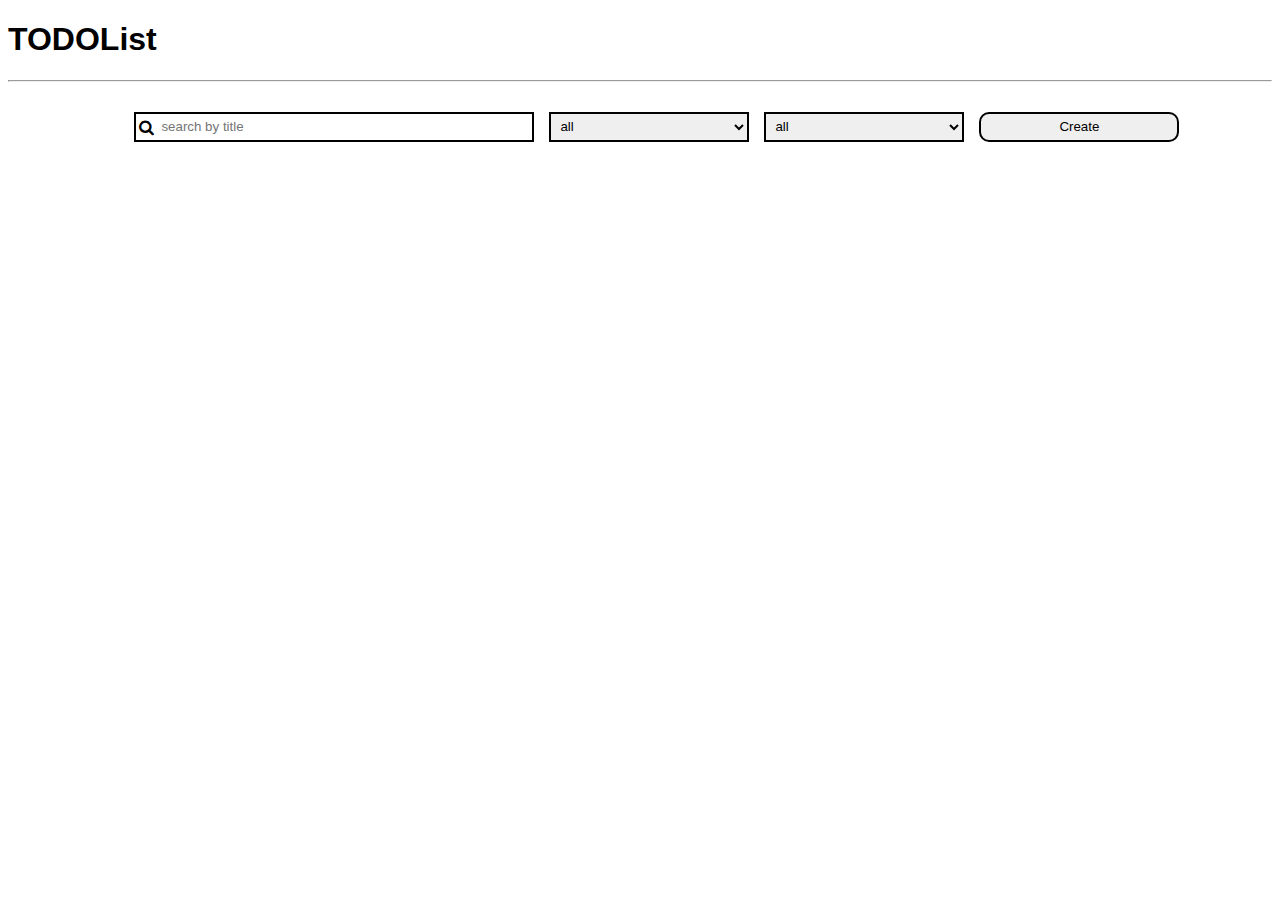
<file: index.html>
<!DOCTYPE HTML PUBLIC "-//W3C//DTD HTML 4.01//EN" "http://www.w3.org/TR/html4/strict.dtd">
<html>
 <head>
  <meta http-equiv="Content-Type" content="text/html; charset=utf-8">
   <link rel="stylesheet" href="scss/todo.css">
<link href="https://stackpath.bootstrapcdn.com/font-awesome/4.7.0/css/font-awesome.min.css" rel="stylesheet" integrity="sha384-wvfXpqpZZVQGK6TAh5PVlGOfQNHSoD2xbE+QkPxCAFlNEevoEH3Sl0sibVcOQVnN" crossorigin="anonymous">
  <title>todo-list</title>
 </head>
 <body>
  
<h1>TODOList</h1>
  <hr>

<!-- second block - search line -->

<div class="search-line">
   <div class='search-in'>
   	  <i class="fa fa-search" aria-hidden="true"></i>
      <input  id="valueSearch" type="search" value="" placeholder="search by title" onkeypress="isSearchFunc()">
   </div>

    <div class="search-state"> 
       <select id="searchSelectState" name='All' onchange="isSearchFunc()">
        <option  selected="true" value='all'>all</option>
         <option value='open'>open</option>
         <option value='done'>done</option>
       </select>
    </div>

  <div class="search-priority" > 
  	<select id="searchSelectPriority" onchange="isSearchFunc()">
        <option  selected="true">all</option>
  	       <option value='High'>High</option>
           <option value='Normal'>Normal</option>
           <option value='Low'>Low</option>
  	</select>
  </div>  
   
   <div>
      	  <button onclick="isCreate()">Create</button>
  </div>
</div>

<!-- second block create -->

<div class="create">
  <div>
    <label for="Title">Title:</label><br/>
    <input id="Title" placeholder="Title">
  </div>


 <div>
    <label for="Description">Description:</label><br/>
    <textarea id="Description" placeholder="Description"></textarea> 
    </div>

   <div> 
      <label for="Priority">Priority:</label><br/>
      <select id='Priority'>
          <!-- <option  selected="true" disabled="disabled">Priority</option> -->
             <option value='High'>High</option>
             <option value='Normal'>Normal</option>
             <option value='Low'>Low</option>
      </select>
    </div> 

  <div class="buttons">   
    <div>
            <button onclick="isButtonCancel()">Cancel</button>
    </div>

    <div>
            <button onclick="isButtonSave()">Save</button>
      </div>
  </div>
    

</div>

<!-- third block note -->

<div class="NoteList">
    <div class="note" name='list'>
       <div class="NoteContent">
        <input type="checkbox" class='NoteCheck' disabled="disabled" />
              
               <div class='note-name'></div>
               <div class='note-description'></div>
               <div class='note-priority'></div>
                  
                  <div class='note-state'>
                        <select  class='NoteStateSelect' onchange="ChangeState(this)">
                           <option  selected="true" disabled="disabled">...</option>
                           <option value='done'>done</option>
                           <option value='edit'>edit</option>
                           <option value='delete'>delete</option>
                        </select>
                  </div>
        </div>
        

    </div>
</div>

<script src="js/todo.js"></script>

 </body>
</html>
</file>
<file: scss/todo.css>
body {
  font-family: sans-serif; }

.search-line {
  display: flex;
  margin: 30px 10px 40px 10%; }
  .search-line .search-in {
    position: relative; }
    .search-line .search-in input {
      border: 2px solid black;
      width: 400px;
      height: 30px;
      padding-left: 25px; }
  .search-line .search-state select {
    border: 2px solid black;
    width: 200px;
    height: 30px;
    -webkit-border-radius: 0px;
    padding-left: 5px;
    margin-left: 15px; }
  .search-line .search-priority select {
    border: 2px solid black;
    width: 200px;
    height: 30px;
    -webkit-border-radius: 0px;
    padding-left: 5px;
    margin-left: 15px; }
  .search-line button {
    border: 2px solid black;
    width: 200px;
    height: 30px;
    margin-left: 15px;
    border-radius: 10px; }
  .search-line .fa.fa-search {
    position: absolute;
    top: 7px;
    left: 5px; }

.create {
  z-index: 10;
  display: none;
  border: 2px solid black;
  width: 250px;
  height: 350px;
  padding-left: 25px;
  position: absolute;
  top: 50%;
  left: 50%;
  margin-top: -175px;
  margin-left: -125px;
  background: white; }
  .create > div {
    padding-top: 20px;
    padding-bottom: 10px; }
  .create .buttons {
    display: flex; }
  .create button {
    border: 2px solid black;
    width: 110px;
    height: 30px;
    border-radius: 10px; }
    .create button:first-child {
      margin-right: 7px; }
  .create #Title {
    border: 2px solid black;
    width: 210px;
    height: 30px;
    padding-left: 10px; }
  .create #Description {
    border: 2px solid black;
    width: 210px;
    height: 60px;
    padding-left: 10px;
    padding-top: 10px; }
  .create select {
    border: 2px solid black;
    width: 225px;
    height: 30px;
    -webkit-border-radius: 0px;
    padding-left: 5px; }

.note {
  display: none;
  position: relative;
  padding: 20px;
  width: 30%;
  flex-basis: 30%;
  background: white; }
  .note .NoteContent {
    border: 2px solid black;
    height: 300px; }
    .note .NoteContent > div {
      padding-bottom: 10px;
      padding-left: 10px; }
  .note .note-state {
    width: 70px;
    height: 30px;
    border-radius: 10px;
    padding: 5px;
    position: absolute;
    bottom: 40px;
    right: 40px; }
  .note select {
    border: 2px solid black;
    width: 70px;
    height: 30px;
    -webkit-border-radius: 0px;
    padding-left: 5px; }
  .note .note-description {
    padding-top: 45px;
    margin-left: 35px; }
  .note input {
    position: absolute;
    top: 15px;
    right: 15px; }
  .note .note-priority {
    padding-top: 103px;
    margin-left: 50px;
    margin-left: 50px;
    border: 2px dashed black;
    display: inline-block;
    padding: 15px;
    position: absolute;
    top: 250px;
    left: 10px;
    border-radius: 15px;
    width: 50px; }
  .note .note-name {
    padding-top: 35px;
    margin-left: 35px; }

.NoteList {
  display: flex;
  flex-wrap: wrap;
  width: 85%;
  margin: 0px auto; }

/*# sourceMappingURL=todo.css.map */
</file>
